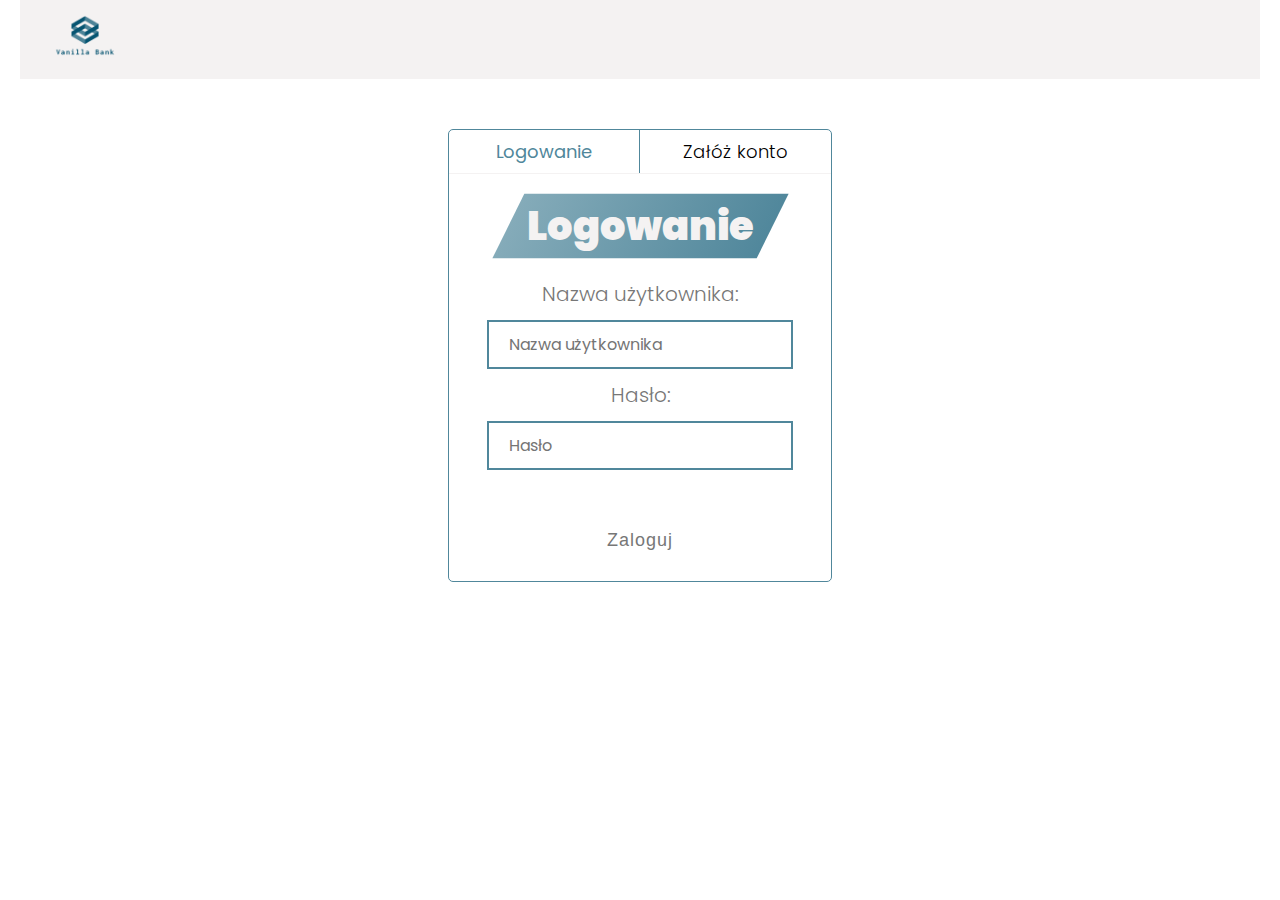
<file: account.html>
<!DOCTYPE html>
<html lang="en">
  <head>
    <meta charset="UTF-8" />
    <meta http-equiv="X-UA-Compatible" content="IE=edge" />
    <meta name="viewport" content="width=device-width, initial-scale=1.0" />
    <link
      href="https://fonts.googleapis.com/css2?family=Poppins:ital,wght@0,300;0,400;1,300&display=swap"
      rel="stylesheet"
    />
    <title>VanillaPRO - konto osobiste</title>
    <link rel="shortcut icon" href="img/logo-tr.png" type="image/png" />
    <link rel="stylesheet" href="css/style-account.css" />
  </head>
  <body class="containter">
    <header class="header">
      <a href="index.html" class="header__goToMainPage"><img src="IMG/logo_transparent.png" alt="" class="header__logo" /></a>
      
      <div class="header__welcome">
        Witaj ponownie, <span class="header__user-name">Kamil</span> 👋
      </div>
      <button class="header__btn-logout hidden">
        <a href="#">
          <svg class="header__img-logout">
            <use xlink:href="symbol-defs.svg#icon-switch"></use>
          </svg>
        </a>
      </button>
      <p class="header__logout-time">
        Zostaniesz automatycznie wylogowany za:
        <span class="header__timer">2:00</span>
      </p>
    </header>



    <div class="operations">
      <div class="operations__tab-container mb-sm">
        <button class="operations__tab operations__tab--active" data-tab = "1">
          Logowanie
        </button>
        <button class="operations__tab" data-tab = "2">
          Załóż konto
        </button>
      </div>
     
      
    <div id="1" class="login visible operations__content--1 operations__content">
      <h2 class="heading-2 highlight">Logowanie</h2>
      <form action="submit" class="login__form">
        <label for="#">Nazwa użytkownika:</label>
        <input
          type="text"
          class="login__input login__input-username "
          placeholder="Nazwa użytkownika"
        />
        <label for="#">Hasło:</label>
        <input
          type="password"

          class="login__input login__input-password"
          placeholder="Hasło"
        />
        <button class="btn login__btn">Zaloguj</button> 
        </span>
      </form>
    </div>

      
    <div id='2' class="signup operations__content--2 operations__content">
        <h2 class="heading-2 highlight">Załóż konto</h2>
        <form action="submit" class="login__form">
         <label for="#">Imię:</label>
         <input type="text" placeholder="Podaj swoje imię (min. 3 litery)" class="login__input signup__input--newFirstName" minlength="3">
        <label for="#">Nazwisko:</label>
        <input type="text" placeholder="Podaj swoje nazwisko" class="login__input signup__input--newSurName" minlength="3">
        <label for="">Hasło:</label>
        <input type="password" placeholder="Podaj hasło (inne niż imię)" class="login__input signup__input--password" minlength="6">
        <button class="btn signup__btn">Załóż konto</button>
      </form>
       
    </div>
  </div>





      <div class="login__success">
        Zostałeś pomyślnie zalogowany!
        <img src="./SVG/spinner2.svg" alt="spinner" class="spinner login__success-spinner">
      </div>

      
  <div class="popup-success hidden">
    <div class="message">
      Pomyślnie założono konto! 
      <div>Możesz zacząć z nami bankować 🤑</div>
      <div class="mt-md mb-md">Za chwilkę zostaniesz przeniesiony do okna logowania</div>
    <div>Twój login to:</div>    <span class="popup-success__login"></span>
    </div>
  </div>

 


    <main class="app mt-lg">
      <div class="balance">
        <p class="balance__date"><span class="date">12/05/2010</span></p>
        <p class="balance__current-balance">
          Stan konta: <span class="balance__value">1250</span> PLN
        </p>
      </div>
      <div class="movements">
        <div class="movements__row movements__row-deposit">
          <div class="movements__data">3 days ago</div>
          <div class="movements__value">4000 PLN</div>
        </div>
        <div class="movements__row movements__row-withdrawal">
          <div class="movements__data">3 days ago</div>
          <div class="movements__value">4000 PLN</div>
        </div>

        <div class="movements__row movements__row-loan">
          <div class="movements__data">3 days ago</div>
          <div class="movements__value">4000 PLN</div>
        </div>
      </div>

      <div class="summary">
        <p class="summary__label">
          Wpływy: <span class="summary__in">1200</span> PLN
        </p>
        <p class="summary__label">
          Wydatki: <span class="summary__out">1200</span> PLN
        </p>

        <button class="summary__btn">&downarrow; Sortuj</button>
      </div>

      <aside class="actions">
        <div class="operation operation--transfer">
          <input type="checkbox" class="expand" id="expand-transfer" />
          <label class="operation__label" for="expand-transfer"
            ><span class="operation__arrow">&darr;</span> Nowy przelew
          </label>
          <div class="operation__expandable">
            <div class="transer operation__expandable--flex">
              <label class="highlight" for="#">Nazwa odbiorcy:</label>
              <input
                type="text"
                minlength="6"
                class="operation__input transfer__input-account"
                placeholder="Wpisz nazwę np. kamtes"
              />
              <label class="highlight" for="#">Imię i nazwisko odbiorcy:</label>
              <input
                type="text"
                minlength="4"
                class="operation__input transfer__input-name"
                placeholder="Imię i nazwisko odbiorcy"
              />
              <label class="highlight" for="#">Kwota:</label>
              <input
                type="number"
                minlength="1"
                class="operation__input transfer__input-value"
                placeholder="Kwota"
              />
              <button class="operation__btn transfer__btn btn">
                Wyślij &rarr;
              </button>
            </div>
          </div>
        </div>
        <div class="operation operation--loan">
          <input type="checkbox" class="expand" id="expand-loan" />
          <label class="operation__label" for="expand-loan"
            ><span class="operation__arrow">&darr;</span> Szybka pożyczka</label
          >
          <div class="operation__expandable">
            <div class="loan operation__expandable--flex">
              <p class="operation__description">
                Maksymalna kwota szybkiej pożyczki stanowi 300% wpływów na
                konto. I może być wykorzystana tylko raz w roku.
              </p>
              <label class="highlight" for="#">Wpisz kwotę pożyczki: </label>
              <input type="number" class="operation__input loan__input-value" />
              <button class="operation__btn loan__btn btn">
                Złóż wniosek &rarr;
              </button>
            </div>
          </div>
        </div>

        <div class="operation operation--delete-acount">
          <input type="checkbox" class="expand" id="expand-close" />
          <label class="operation__label" for="expand-close"
            ><span class="operation__arrow">&darr;</span> Zamknij konto</label
          >
          <div class="operation__expandable">
            <div class="close operation__expandable--flex">
              <label class="highlight" for="#">Login:</label>
              <input type="text" class="operation__input close__input-login" />
              <label class="highlight" for="#">Hasło:</label>
              <input type="number" class="operation__input close__input-password" />
              <button class="operation__btn close__btn btn">
                Zamknij konto &rarr;
              </button>
            </div>
          </div>
        </div>
        <div class="operation operation--card">
          <input type="checkbox" class="expand" id="expand-card" />
          <label class="operation__label" for="expand-card"
            ><span class="operation__arrow">&darr;</span> Moja karta
          </label>
          <div class="operation__expandable">
            <div class="card">
              <div class="card__logo">
                <img
                  src="IMG/logo-tr.png"
                  alt="logo-card"
                  class="card__logo-img"
                />
                Vanilla Bank
              </div>

              <img src="IMG/chip.png" alt="chip" class="card__chip" />
              <div class="card__signal">
                <svg class="card__signal-img">
                  <use xlink:href="symbol-defs.svg#icon-signal"></use>
                </svg>
              </div>
              <div class="card__data">
                <div class="card__name">
                  <p class="card__name-firstname">Kamil</p>
                  <p class="card__name-surname">Przekadziński</p>
                </div>

                <div class="card__number"><p>0000 0000 0000 0000</p></div>
              </div>
              <div class="card__footer">
                <p>12/29</p>
                <img
                  src="/IMG/visa-tr.png"
                  alt="visa logo"
                  class="card__footer-img"
                />
              </div>
            </div>
            
          </div>
        </div>
      </aside>
    </main>
    <script src="main2.js"></script>
  </body>
</html>
</file>
<file: css/style-account.css>
*,*::after,*::before{margin:0;padding:0;-webkit-box-sizing:border-box;box-sizing:border-box}html{font-size:62.5%}@media only screen and (max-width: 64em){html{font-size:56.25%}}@media only screen and (max-width: 56.25em){html{font-size:42%}}@media only screen and (max-width: 42.5em){html{font-size:35%}}body{font-family:"Poppins",sans-serif;font-weight:300;line-height:1.9;line-height:1.6;max-width:140rem;margin:0 auto;border:0.2rem solid #999;padding-left:2rem;padding-right:2rem;color:#333}.container{position:relative}.heading-1{color:#333;font-size:4.5rem;font-weight:400;line-height:1.8}@media only screen and (max-width: 75em){.heading-1{font-size:3.5rem}}.heading-2{color:#333;font-size:4rem;font-weight:900}@media only screen and (max-width: 56.25em){.heading-2{font-size:3rem}}@media only screen and (max-width: 23rem){.heading-2{font-size:2.5rem}}.heading-2--description{text-align:center;color:#065471}@supports (-webkit-background-clip: url()){.heading-2--description{background-image:-webkit-gradient(linear, left top, right top, from(#50879b), to(#065471));background-image:linear-gradient(to right, #50879b, #065471);background-clip:text;color:transparent}}.heading-2--description-white{text-align:center;color:#f4f2f2}@supports (-webkit-background-clip: url()){.heading-2--description-white{background-image:-webkit-gradient(linear, left top, right top, from(rgba(250,249,249,0.8)), to(rgba(244,242,242,0.8)));background-image:linear-gradient(to right, rgba(250,249,249,0.8), rgba(244,242,242,0.8));background-clip:text;color:transparent}}.heading-4{font-size:2.5rem;letter-spacing:0.1rem}@media only screen and (max-width: 75em){.heading-4{font-size:2rem}}@media only screen and (max-width: 42.5em){.heading-4{font-size:1.6rem}}@media only screen and (max-width: 23rem){.heading-4{font-size:1.4rem}}.text{font-size:2rem}.highlight{position:relative;display:inline-block;padding:0 1rem;color:#f4f2f2}.highlight:after{display:block;content:'';position:absolute;bottom:0;left:0;background-image:-webkit-gradient(linear, left top, right top, from(#50879b), to(#065471));background-image:linear-gradient(to right, #50879b, #065471);height:100%;width:100%;z-index:-1;opacity:0.7;-webkit-transform:scale(1.07, 1.01) skewX(-25deg);transform:scale(1.07, 1.01) skewX(-25deg)}.mt-md{margin-top:3rem}@media only screen and (max-width: 42.5em){.mt-md{margin-top:1.5rem}}.mt-lg{margin-top:6rem}@media only screen and (max-width: 42.5em){.mt-lg{margin-top:4rem}}.mb-lg{margin-bottom:6rem}@media only screen and (max-width: 42.5em){.mb-lg{margin-bottom:4rem}}.mb-md{margin-bottom:3rem}@media only screen and (max-width: 42.5em){.mb-md{margin-bottom:1.5rem}}.mb-sm{margin-bottom:2rem}.padding-top-lg{padding-top:5rem}.img{width:30%}.btn{font-size:1.8rem;color:#777;letter-spacing:0.1rem;border:none;border-bottom:0.3rem solid #50879b;background-color:transparent;-webkit-box-shadow:none;box-shadow:none;padding:1rem 2rem;display:block;text-decoration:none;cursor:pointer}.btn:hover,.btn:active{-webkit-transform:scale(1.05);transform:scale(1.05)}.operations{width:30vw;min-width:20vw;min-height:25vw;padding-bottom:2rem;margin:5rem auto;text-align:center;border:1px solid #50879b;border-radius:5px;-webkit-transition:0.3s;transition:0.3s;overflow:hidden}@media only screen and (max-width: 56.25em){.operations{width:40vw}}@media only screen and (max-width: 37.5em){.operations{width:90vw}}.operations__tab-container{width:100%;min-height:2.5vw;display:-webkit-box;display:-ms-flexbox;display:flex;-webkit-box-pack:space-evenly;-ms-flex-pack:space-evenly;justify-content:space-evenly;-webkit-box-align:center;-ms-flex-align:center;align-items:center;border-bottom:1px solid #f4f2f2}.operations__tab{font-family:inherit;padding:0.8rem;font-size:1.8rem;font-weight:300;-ms-flex-preferred-size:50%;flex-basis:50%;background-color:transparent;border:none;cursor:pointer;-webkit-transition:0.4s all;transition:0.4s all}.operations__tab:nth-child(1){border-right:1px solid #50879b}.operations__tab--active{font-weight:400;color:#50879b}.login{display:none;visibility:hidden;opacity:0;-webkit-transition:0.3s all;transition:0.3s all}.login__form{display:-webkit-box;display:-ms-flexbox;display:flex;-webkit-box-orient:vertical;-webkit-box-direction:normal;-ms-flex-direction:column;flex-direction:column;-webkit-box-pack:justify;-ms-flex-pack:justify;justify-content:space-between;-webkit-box-align:center;-ms-flex-align:center;align-items:center;font-size:2rem;color:#777;margin-top:2rem}.login__input{font-family:inherit;font-size:1.6rem;padding:1rem 2rem;margin-top:1rem;margin-bottom:1rem;width:80%;border:2px solid #50879b}.login__btn{margin-top:4rem;border-bottom:none}.login__btn:hover,.login__btn:active{-webkit-transform:rotate(1.05);transform:rotate(1.05)}.login__success{position:fixed;top:40%;left:50%;-webkit-transform:translate(-50%, -50%);transform:translate(-50%, -50%);opacity:1;padding:2rem;text-align:center;font-size:1.6rem;display:-webkit-box;display:-ms-flexbox;display:flex;-webkit-box-orient:vertical;-webkit-box-direction:normal;-ms-flex-direction:column;flex-direction:column;-ms-flex-pack:distribute;justify-content:space-around;-webkit-box-align:center;-ms-flex-align:center;align-items:center;border-radius:5px;border:1px solid #50879b;width:20rem;height:20rem;opacity:0;visibility:hidden;-webkit-transition:0.3s;transition:0.3s}.login__success-spinner{display:block;width:10rem;height:10rem;padding-top:2rem;-webkit-transform:rotate(0deg);transform:rotate(0deg);-webkit-animation-name:spinner;animation-name:spinner;-webkit-animation-duration:0.5s;animation-duration:0.5s;-webkit-animation-iteration-count:5;animation-iteration-count:5;-webkit-animation-timing-function:linear;animation-timing-function:linear;-webkit-animation-play-state:paused;animation-play-state:paused}.signup{display:none;visibility:hidden;opacity:0;-webkit-transition:0.3s all;transition:0.3s all}.popup-success{position:fixed;top:40%;left:50%;-webkit-transform:translate(-50%, -50%);transform:translate(-50%, -50%);font-size:2rem;text-align:center;border:1px solid #50879b;padding:3rem;-webkit-transition:0.4s all;transition:0.4s all;opacity:1;visibility:visible}.popup-success__login{font-size:2.5rem;font-weight:700;color:#50879b}.visible{display:block;visibility:visible;opacity:1}.hidden{opacity:0;visibility:hidden}.active{opacity:1;visibility:visible}.active--form{opacity:1;visibility:visible;display:block}.wrong{border:2px solid red}@-webkit-keyframes spinner{0%{-webkit-transform:rotate(0deg);transform:rotate(0deg)}100%{-webkit-transform:rotate(360deg);transform:rotate(360deg)}}@keyframes spinner{0%{-webkit-transform:rotate(0deg);transform:rotate(0deg)}100%{-webkit-transform:rotate(360deg);transform:rotate(360deg)}}body{border:none}.header{font-size:2rem;background-color:#f4f2f2;display:-webkit-box;display:-ms-flexbox;display:flex;-webkit-box-pack:center;-ms-flex-pack:center;justify-content:center;-webkit-box-align:center;-ms-flex-align:center;align-items:center;position:relative}.header__logo{height:7rem;width:7rem;margin-right:6rem;margin-left:3rem}.header__welcome{margin-right:auto;opacity:0}.header__user-name{font-weight:600;color:#065471}.header__btn-logout{margin-right:3rem;cursor:pointer;background-color:transparent;border:none}.header__btn-logout:hover .header__img-logout{fill:#112a46;-webkit-transform:scale(1.05);transform:scale(1.05)}.header__link{color:none;background-color:none;text-decoration:none}.header__img-logout{width:4rem;height:4rem;fill:#065471}.header__logout-time{position:absolute;left:12%;font-size:1rem;opacity:0;-webkit-transition:0.4s all;transition:0.4s all}.header__logout-time--active{opacity:1}.header__timer{font-weight:600}.container{position:relative}.app{opacity:0;visibility:hidden;-webkit-transform:scale(0);transform:scale(0);position:absolute;margin:0 auto;left:0;right:0;top:20%;max-width:120rem;min-height:60rem;border-radius:6px;background-color:#f4f2f2;display:-ms-grid;display:grid;-ms-grid-columns:(1fr)[2];grid-template-columns:repeat(2, 1fr);-ms-grid-rows:1fr 10fr 1fr;grid-template-rows:1fr 10fr 1fr;-webkit-transition:0.5s;transition:0.5s}.app--active{opacity:1;visibility:visible;-webkit-transform:scale(1);transform:scale(1)}@media only screen and (max-width: 37.5em){.app{-ms-grid-columns:1fr;grid-template-columns:1fr;-ms-grid-rows:(min-content)[4];grid-template-rows:repeat(4 -webkit-min-content);grid-template-rows:repeat(4 min-content)}}.balance{-ms-grid-column:1;-ms-grid-column-span:1;grid-column:1 / 2;-ms-grid-row:1;-ms-grid-row-span:1;grid-row:1 / span 1;display:-webkit-box;display:-ms-flexbox;display:flex;-webkit-box-pack:justify;-ms-flex-pack:justify;justify-content:space-between;-webkit-box-align:end;-ms-flex-align:end;align-items:flex-end;font-size:2rem;margin:0rem 2rem}@media only screen and (max-width: 37.5em){.balance{grid-column:1 / -1;-ms-grid-row:1;-ms-grid-row-span:1;grid-row:1 / span 1}}.balance__value{font-weight:600;font-size:2.5rem;color:#50879b}.movements{-ms-grid-column:1;-ms-grid-column-span:1;grid-column:1 / span 1;-ms-grid-row:2;-ms-grid-row-span:1;grid-row:2 / span 1;display:-webkit-box;display:-ms-flexbox;display:flex;-webkit-box-orient:vertical;-webkit-box-direction:normal;-ms-flex-direction:column;flex-direction:column;margin:0 1.5rem;border:1px solid #999;border-radius:5px;overflow:hidden;font-size:1.6rem;height:100%;overflow:scroll}@media only screen and (max-width: 37.5em){.movements{grid-column:1 / -1;-ms-grid-row:2;-ms-grid-row-span:1;grid-row:2 / span 1}}.movements__row{min-height:15%;padding:0 2rem;display:-webkit-box;display:-ms-flexbox;display:flex;-webkit-box-pack:justify;-ms-flex-pack:justify;justify-content:space-between;-webkit-box-align:center;-ms-flex-align:center;align-items:center;border-bottom:1px solid #999}.movements__row-deposit{background:linear-gradient(120deg, #39b385 0%, #9be15d 15%, #f4f2f2 90%)}.movements__row-withdrawal{background:linear-gradient(120deg, #e52a5a 0%, #ff585f 15%, #f4f2f2 90%)}.movements__row-loan{background:linear-gradient(120deg, #ffb003 0%, #ffcb03 15%, #f4f2f2 90%)}.movements__data{color:#f4f2f2}.movements__value{color:#777;font-weight:300;font-size:2rem}.summary{-ms-grid-column:1;-ms-grid-column-span:1;grid-column:1 / span 1;-ms-grid-row:3;-ms-grid-row-span:1;grid-row:3 / span 1;margin:0.5rem 1.5rem;font-size:1.4rem;display:-webkit-box;display:-ms-flexbox;display:flex;-ms-flex-pack:distribute;justify-content:space-around;-webkit-box-align:start;-ms-flex-align:start;align-items:flex-start}.summary__in{color:#39b385;font-size:1.6rem;font-weight:600}.summary__out{color:#e52a5a;font-size:1.6rem;font-weight:600}.summary__btn{font-size:inherit;background-color:transparent;border:none;padding:0.5rem 1rem;cursor:pointer;-webkit-transition:0.3s;transition:0.3s}.summary__btn:hover{-webkit-transform:translateY(-1px);transform:translateY(-1px)}.summary__btn:active{-webkit-transform:translateY(1px);transform:translateY(1px)}.actions{-ms-grid-column:2;-ms-grid-column-span:1;grid-column:2 / span 1;-ms-grid-row:2;-ms-grid-row-span:1;grid-row:2 / span 1;display:-webkit-box;display:-ms-flexbox;display:flex;-webkit-box-orient:vertical;-webkit-box-direction:normal;-ms-flex-direction:column;flex-direction:column;-webkit-box-pack:start;-ms-flex-pack:start;justify-content:flex-start;-webkit-box-align:center;-ms-flex-align:center;align-items:center}@media only screen and (max-width: 37.5em){.actions{grid-column:1 / -1;-ms-grid-row:4;-ms-grid-row-span:1;grid-row:4 / span 1}}.operation{width:85%;font-size:1.6rem;border-top:1px solid #999;padding:2rem}.operation__arrow{display:inline-block;font-size:2rem;color:#065471;margin-right:2rem}.operation__label{z-index:1;padding:2rem 3rem;cursor:pointer}.operation__label:hover{color:#065471}.operation__label:hover .operation__arrow{-webkit-transform:scale(1.1);transform:scale(1.1);font-weight:600}.operation__expandable{height:0;visibility:hidden;overflow:hidden;-webkit-transform:translateY(0);transform:translateY(0);opacity:0;-webkit-transition:1s all;transition:1s all;text-align:center}.operation__expandable--flex{display:-webkit-box;display:-ms-flexbox;display:flex;-webkit-box-orient:vertical;-webkit-box-direction:normal;-ms-flex-direction:column;flex-direction:column;-webkit-box-align:center;-ms-flex-align:center;align-items:center;padding:1rem}.operation__expandable--flex label{font-size:1.6rem;margin-top:0.5rem;margin-bottom:0.5rem}.operation__input{width:80%;padding:0.5rem 2rem}.operation__btn{display:block;width:80%;margin-top:1rem;padding:1rem 2rem;font-size:inherit;background-color:transparent;border:none;text-transform:uppercase}.operation__description{width:80%;margin:1rem auto;font-size:1.2rem}.expand{display:none}.expand:checked ~ *.operation__expandable{visibility:visible;opacity:1;-webkit-transform:translateY(0);transform:translateY(0);height:-webkit-min-content;height:-moz-min-content;height:min-content}.card{width:70%;height:15vw;max-height:22rem;max-width:40rem;margin:1rem auto;border-radius:5px;background-image:-webkit-gradient(linear, left top, right top, from(rgba(125,171,189,0.6)), to(rgba(80,135,155,0.8))),url(../IMG/card-backgorund.png);background-image:linear-gradient(to right, rgba(125,171,189,0.6), rgba(80,135,155,0.8)),url(../IMG/card-backgorund.png);background-position:center;background-size:cover;position:relative;color:#fff;-webkit-box-shadow:0 0 0.5rem 0.3rem rgba(0,0,0,0.2);box-shadow:0 0 0.5rem 0.3rem rgba(0,0,0,0.2)}@media only screen and (max-width: 75em){.card{font-size:1.2rem}}@media only screen and (max-width: 37.5em){.card{width:50%;height:20vw;min-width:180px;min-height:100px;-webkit-transform:translateX(-20%);transform:translateX(-20%)}}.card__logo{position:absolute;top:0.5rem;left:2rem;display:-webkit-box;display:-ms-flexbox;display:flex;-webkit-box-pack:center;-ms-flex-pack:center;justify-content:center;-webkit-box-align:center;-ms-flex-align:center;align-items:center}.card__logo-img{height:5rem;-webkit-transform:translateY(2px);transform:translateY(2px)}.card__chip{display:block;position:absolute;top:40%;left:5%;width:3rem}.card__signal{position:absolute;top:1rem;right:2rem;fill:#fff;-webkit-transform:rotate(90deg);transform:rotate(90deg)}.card__signal-img{height:3rem;width:3rem}.card__data{position:absolute;top:55%;left:5%;text-transform:uppercase;text-align:start;letter-spacing:0.2rem}.card__data p{text-align:start;display:inline-block;font-weight:300}.card__number{letter-spacing:0.35rem}.card__footer{position:absolute;width:100%;bottom:5%;left:50%;-webkit-transform:translateX(-50%);transform:translateX(-50%);font-weight:600;display:-webkit-box;display:-ms-flexbox;display:flex;-ms-flex-pack:distribute;justify-content:space-around;-webkit-box-align:center;-ms-flex-align:center;align-items:center}.card__footer-img{width:7rem}
/*# sourceMappingURL=style-account.css.map */
</file>
